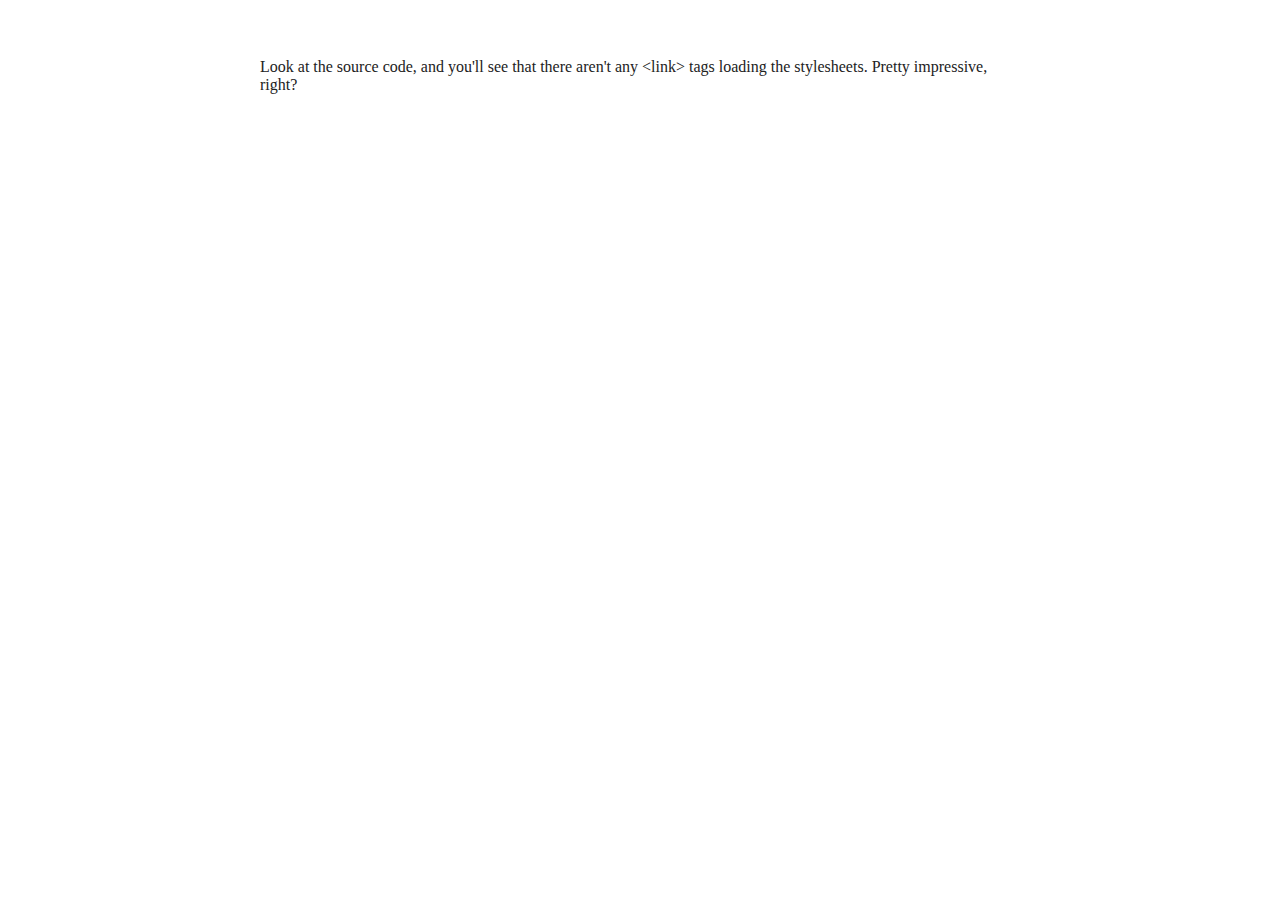
<file: index.html>
<html>
  <head>
    <meta>
    <title></title>
    <script type="text/javascript" src="js/require.js"></script>
    <script type="text/javascript">
    require(['js/main'], function () {})
    </script>
  </head>
  <body>
    <div class="container">
      Look at the source code, and you'll see that there aren't any &lt;link&gt; tags loading the stylesheets. Pretty impressive, right?
    </div>
  </body>
</html>
</file>
